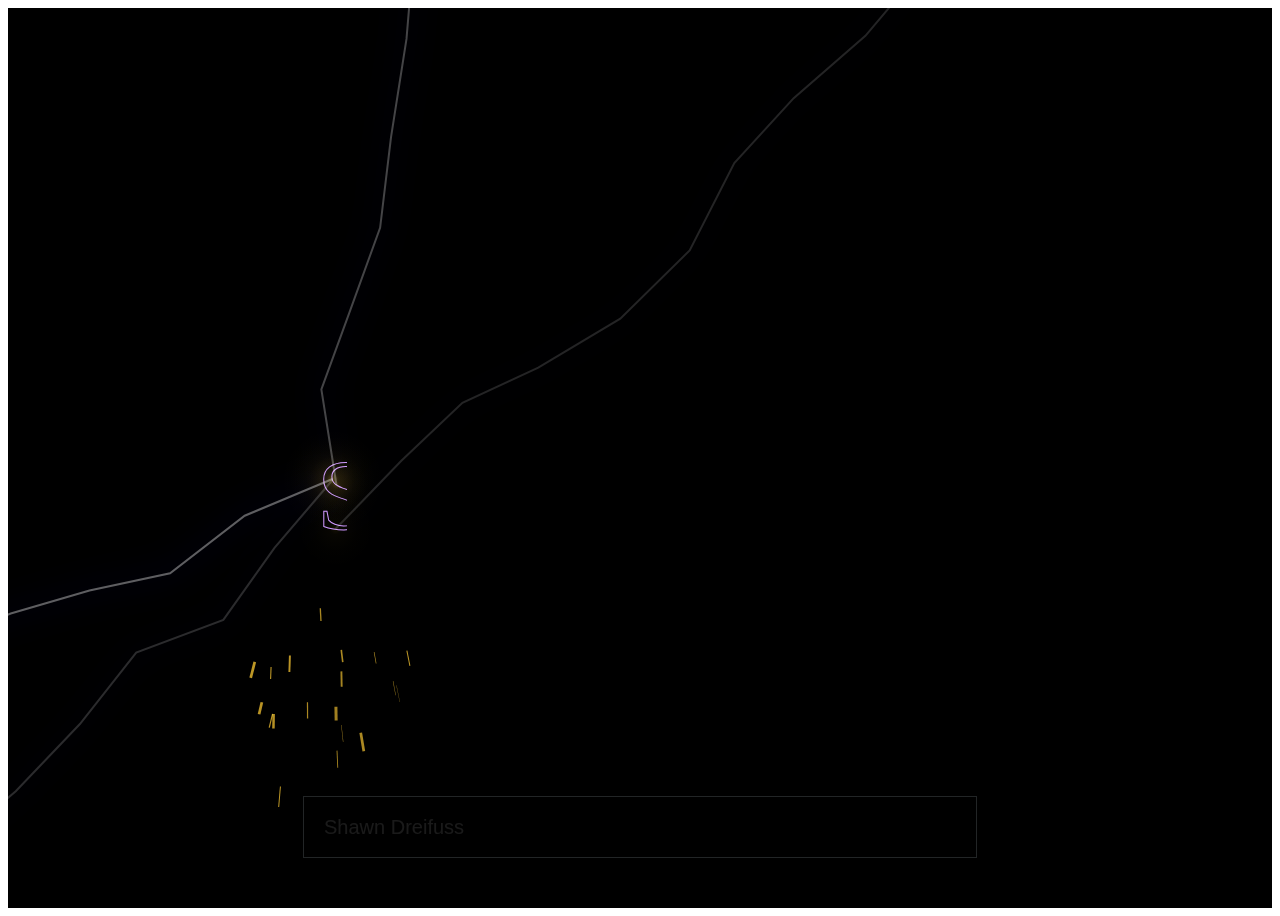
<file: Thunder-text-header/index.html>
<!DOCTYPE html>
<html lang="en">
  <head>
    <meta charset="UTF-8" />
    <meta name="viewport" content="width=device-width, initial-scale=1.0" />
    <title>Document</title>
    <link rel="stylesheet" href="./style.css" />
  </head>
  <body>
    <div class="page page-thunder-to-text">
      <input
        id="input"
        type="text"
        maxlength="24"
        placeholder="Shawn Dreifuss"
      />
      <canvas id="canvas"></canvas>
    </div>
    <script src="./index.js"></script>
  </body>
</html>
</file>
<file: Thunder-text-header/style.css>
.page-thunder-to-text {
    position: relative;
    overflow: hidden;
  }
  .page-thunder-to-text canvas {
    display: block;
  }
  .page-thunder-to-text input {
    position: absolute;
    bottom: 50px;
    left: 0;
    right: 0;
    display: block;
    outline: none;
    background-color: rgba(0, 0, 0, 0.2);
    color: #ffffff;
    border: none;
    width: 50%;
    min-width: 500px;
    max-width: 100%;
    margin: auto;
    height: 60px;
    line-height: 60px;
    font-size: 40px;
    padding: 0 20px;
  }
  .page-thunder-to-text input:hover,
  .page-thunder-to-text input:focus {
    border: 1px solid rgba(41, 146, 199, 0.6);
  }
  .page-thunder-to-text input {
    border: 1px solid rgba(56, 61, 63, 0.6);
    font-size: 20px;
    color: #1d95d1;
  }
  .page-thunder-to-text input::-webkit-input-placeholder {
    color: rgba(255, 255, 255, 0.1);
  }
</file>
